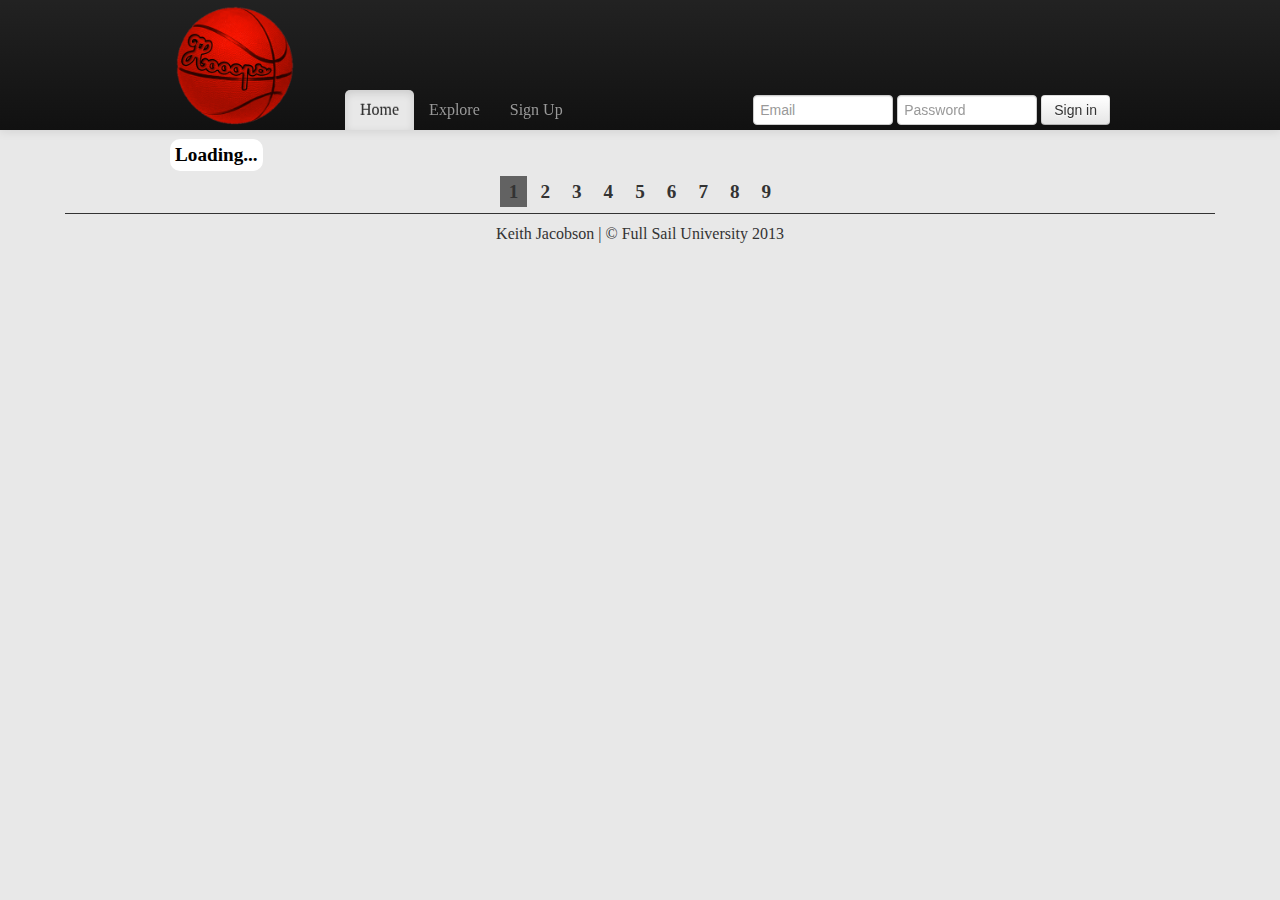
<file: Assets/bootstrap/index.html>
<!doctype html>
<html lang="en">
<head>
  <meta http-equiv="Content-Type" content="text/html; charset=utf-8">
  <title>Hooops | Powered By Dribbble</title>
  <meta name="author" content="Keith Jacobson">
  <link href="css/bootstrap.css" rel="stylesheet">
   

  <link rel="stylesheet" type="text/css" href="css/bootstrap.css">
  <script type="text/javascript" src="https://ajax.googleapis.com/ajax/libs/jquery/1.7.2/jquery.min.js"></script>
  <script type="text/javascript" src="js/jquery.jribbble.min.js"></script>
<!--[if lt IE 9]>
  <script src="//html5shiv.googlecode.com/svn/trunk/html5.js"></script>
<![endif]-->
</head>

<body>
		<!-- Navigation Bar -->
	    <div class="navbar navbar-inverse navbar-fixed-top">
	      <div class="navbar-inner">
	        <div class="container">
            <ul class="nav">
              <li class="active"><a href="index.html">Home</a></li>
              <li><a href="explore.html">Explore</a></li>
              	<li><a href="sign_up.html">Sign Up</a></li>
            </ul>
            <form class="navbar-form pull-right" action="../../Models/login.php" method ="post" accept-charset='UTF-8'>
            <fieldset>
              <input class="span2" type="text" id="username" placeholder="Email" maxlength="50">
              <input class="span2" type="password" id ="password" placeholder="Password" maxlength="50">
              <button type="submit" class="btn">Sign in</button>
            </fieldset>
            </form>
            
            </div><!--/.nav-collapse -->
        </div>
      </div>
    </div>
    <!-- Navigation Bar -->  
    	
			
	<!-- API Loading -->
	
	<div id="content">
  
		<ul id="shotsListing" class="clearfix">
			<strong>Loading...</strong>
		</ul>
		
	
    </div> <!-- /container -->
    
    <!-- Pagination -->
    <div id="pagination">
    	<nav>
		    <a href="#" id="p1" class="pagination sel">1</a>
		    <a href="#" id="p2" class="pagination">2</a>
		    <a href="#" id="p3" class="pagination">3</a>
		    <a href="#" id="p4" class="pagination">4</a>
		    <a href="#" id="p5" class="pagination">5</a>
		    <a href="#" id="p6" class="pagination">6</a>
		    <a href="#" id="p7" class="pagination">7</a>
		    <a href="#" id="p8" class="pagination">8</a>
		    <a href="#" id="p9" class="pagination">9</a>
	    </nav>

   </div><!-- /Pagination -->
    <div id="footer">
    <hr>
    	<p>Keith Jacobson | &copy;  Full Sail University 2013</p>
    </hr>
    </div>
 

    </div>
	<!-- API Loading Script -->
	<script type="text/javascript">
		$(document).ready(function(){
			getShotsList(1);
		
			$("nav .pagination").click(function(e){
				e.preventDefault();
				
				$(this).siblings(".sel").removeClass("sel");
				$(this).addClass("sel");
				
				var newnum = $(this).html();
				getShotsList(newnum);
			});
			
			function getShotsList(p){
				$.jribbble.getShotsByList("popular", function(data){
	    		var html = [];
	
	    		$.each(data.shots, function (i, shot) {
	          html.push('<li>');
	        	html.push('<div class="details"><h3>' + shot.title + '</h3>');
	        	html.push('<h4>by <a href="' + shot.player.url + '">' + shot.player.name + '</a></h4></div>');
	          html.push('<a href="' + shot.url + '" target="_blank" class="linkc">');
	          html.push('<img src="' + shot.image_teaser_url + '" alt="' + shot.title + '">');
						html.push('</a></li>');
	    		});
	
	    	$('#shotsListing').html(html.join(''));
	    	}, {page: p, per_page: 16});			
			}

		});
	</script>
	<!-- API Loading Script -->
	
	<!-- javascript
	================================================== -->
    
    <script src="js/jquery-1.7.1.min.js"></script>
    <script src="js/jquery.jribbble.min.js"></script>
    <script src="js/bootstrap-alert.js"></script>
    <script src="js/bootstrap-modal.js"></script>
    <script src="js/bootstrap-dropdown.js"></script>
    <script src="js/bootstrap-scrollspy.js"></script>
    <script src="js/bootstrap-tab.js"></script>
    <script src="js/bootstrap-tooltip.js"></script>
    <script src="js/bootstrap-popover.js"></script>
    <script src="js/bootstrap-button.js"></script>
    <script src="js/bootstrap-collapse.js"></script>
    <script src="js/bootstrap-carousel.js"></script>
    <script src="js/bootstrap-typeahead.js"></script>
</body>
</html>
</file>
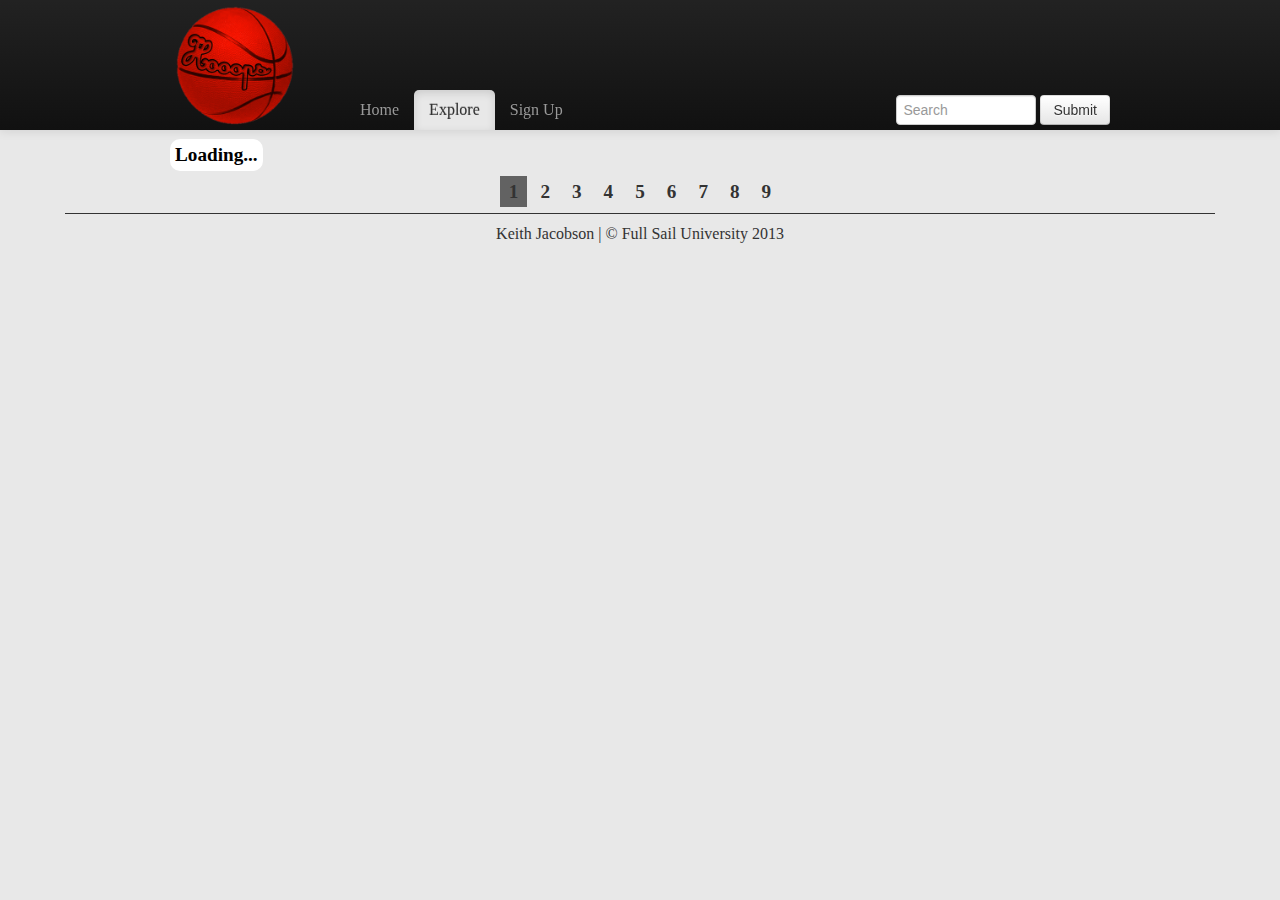
<file: Assets/bootstrap/explore.html>
<!doctype html>
<html lang="en">
<head>
  <meta http-equiv="Content-Type" content="text/html; charset=utf-8">
  <title>Explore >> Hooops | Powered By Dribbble</title>
  <meta name="author" content="Keith Jacobson">
  <link href="css/bootstrap.css" rel="stylesheet">
   

  <link rel="stylesheet" type="text/css" href="css/bootstrap.css">
  <script type="text/javascript" src="https://ajax.googleapis.com/ajax/libs/jquery/1.7.2/jquery.min.js"></script>
  <script type="text/javascript" src="js/jquery.jribbble.min.js"></script>
<!--[if lt IE 9]>
  <script src="//html5shiv.googlecode.com/svn/trunk/html5.js"></script>
<![endif]-->
</head>

<body>
		<!-- Navigation Bar -->
	    <div class="navbar navbar-inverse navbar-fixed-top">
	      <div class="navbar-inner">
	        <div class="container">
            <ul class="nav">
              <li><a href="index.html">Home</a></li>
              <li class="active"><a href="explore.html">Explore</a></li>
              <li><a href="sign_up.html">Sign Up</a></li>
            </ul>
            <form class="navbar-form pull-right">
              <input class="span2" type="text" placeholder="Search">
                            <button type="submit" class="btn">Submit</button>
            </form> 
          </div><!--/.nav-collapse -->
        </div>
      </div>
    </div>
    <!-- Navigation Bar -->  
    	
			
	<!-- API Loading -->
	
	<div id="content">
  
		<ul id="shotsListing" class="clearfix">
			<strong>Loading...</strong>
		</ul>
		
	
    </div> <!-- /container -->
    
    <!-- Pagination -->
    <div id="pagination">
    	<nav>
		    <a href="#" id="p1" class="pagination sel">1</a>
		    <a href="#" id="p2" class="pagination">2</a>
		    <a href="#" id="p3" class="pagination">3</a>
		    <a href="#" id="p4" class="pagination">4</a>
		    <a href="#" id="p5" class="pagination">5</a>
		    <a href="#" id="p6" class="pagination">6</a>
		    <a href="#" id="p7" class="pagination">7</a>
		    <a href="#" id="p8" class="pagination">8</a>
		    <a href="#" id="p9" class="pagination">9</a>
	    </nav>

   </div><!-- /Pagination -->
    <div id="footer">
    <hr>
    	<p>Keith Jacobson | &copy;  Full Sail University 2013</p>
    </hr>
    </div>
 

    </div>
	<!-- API Loading Script -->
	<script type="text/javascript">
		$(document).ready(function(){
			getShotsList(1);
		
			$("nav .pagination").click(function(e){
				e.preventDefault();
				
				$(this).siblings(".sel").removeClass("sel");
				$(this).addClass("sel");
				
				var newnum = $(this).html();
				getShotsList(newnum);
			});
			
			function getShotsList(p){
				$.jribbble.getShotsByList("popular", function(data){
	    		var html = [];
	
	    		$.each(data.shots, function (i, shot) {
	          html.push('<li>');
	        	html.push('<div class="details"><h3>' + shot.title + '</h3>');
	        	html.push('<h4>by <a href="' + shot.player.url + '">' + shot.player.name + '</a></h4></div>');
	          html.push('<a href="' + shot.url + '" target="_blank" class="linkc">');
	          html.push('<img src="' + shot.image_teaser_url + '" alt="' + shot.title + '">');
						html.push('</a></li>');
	    		});
	
	    	$('#shotsListing').html(html.join(''));
	    	}, {page: p, per_page: 16});			
			}

		});
	</script>
	<!-- API Loading Script -->
	
	<!-- javascript
	================================================== -->
    
    <script src="js/jquery-1.7.1.min.js"></script>
    <script src="js/jquery.jribbble.min.js"></script>
    <script src="js/bootstrap-alert.js"></script>
    <script src="js/bootstrap-modal.js"></script>
    <script src="js/bootstrap-dropdown.js"></script>
    <script src="js/bootstrap-scrollspy.js"></script>
    <script src="js/bootstrap-tab.js"></script>
    <script src="js/bootstrap-tooltip.js"></script>
    <script src="js/bootstrap-popover.js"></script>
    <script src="js/bootstrap-button.js"></script>
    <script src="js/bootstrap-collapse.js"></script>
    <script src="js/bootstrap-carousel.js"></script>
    <script src="js/bootstrap-typeahead.js"></script>
</body>
</html>
</file>
